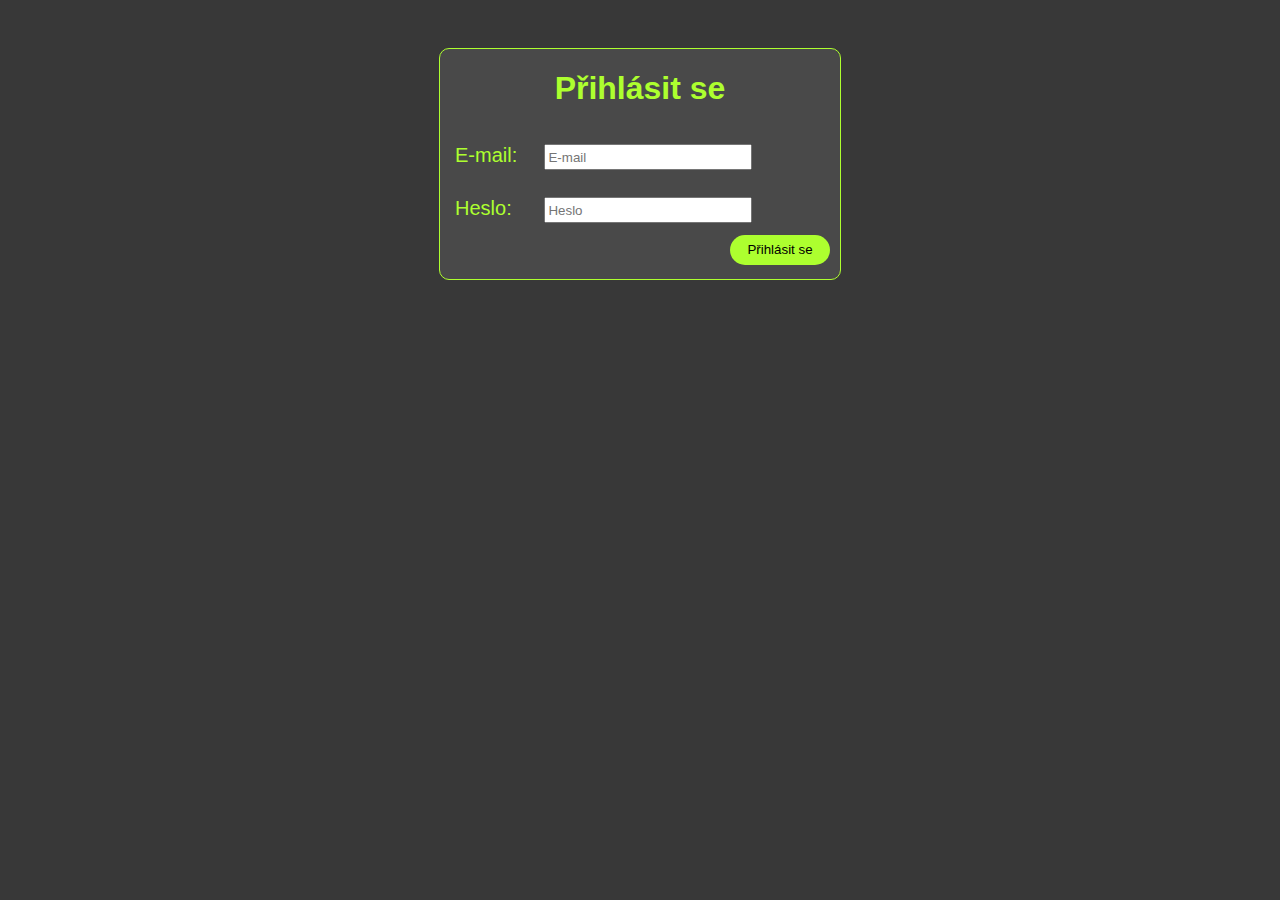
<file: admin-login.html>
<!DOCTYPE html>
<html lang="en">
<head>
    <meta charset="UTF-8">
    <title>Přihlášení</title>
    <link rel="stylesheet" href="styles-admin.css">
</head>
<body>
    <div class="login">
        <h1>Přihlásit se</h1>
        <form>
            <div>
                <label for="email">E-mail:</label>
                <input type="email" placeholder="E-mail" id="email">
            </div>
            <div>
                <label for="heslo">Heslo:</label>
                <input type="password" placeholder="Heslo" id="heslo">
            </div>
            <div class="tlacitko">
                <button>Přihlásit se</button>
            </div>
        </form>
    </div>
</body>
</html>
</file>
<file: styles-admin.css>
body {
    background-color: #383838;
    display: flex;
    justify-content: center;
    align-items: center;
}

.login{
    width: 400px;
    height: 230px;
    margin-top: 40px;
    border: 1px solid greenyellow;
    border-radius: 10px;
    background-color: #494949;
    color: greenyellow;
    font-family: Arial, Helvetica, sans-serif;
}

.login h1 {
    display: flex;
    justify-content: center;
}

.login label {
    display: inline-flex;
    width: 70px;
    align-items: center;
    margin: 15px;
    font-size: 20px;
}

.login input {
    display: inline-flex;
    align-items: center;
    width: 200px;
    height: 20px;
}

.login button {
    width: 100px;
    height: 30px;
    border-radius: 30px;
    border: 0;
    outline: none;
    cursor: pointer;
    background-color: greenyellow;
}

.tlacitko{
    text-align: right;
    padding-right: 10px;
}
</file>
